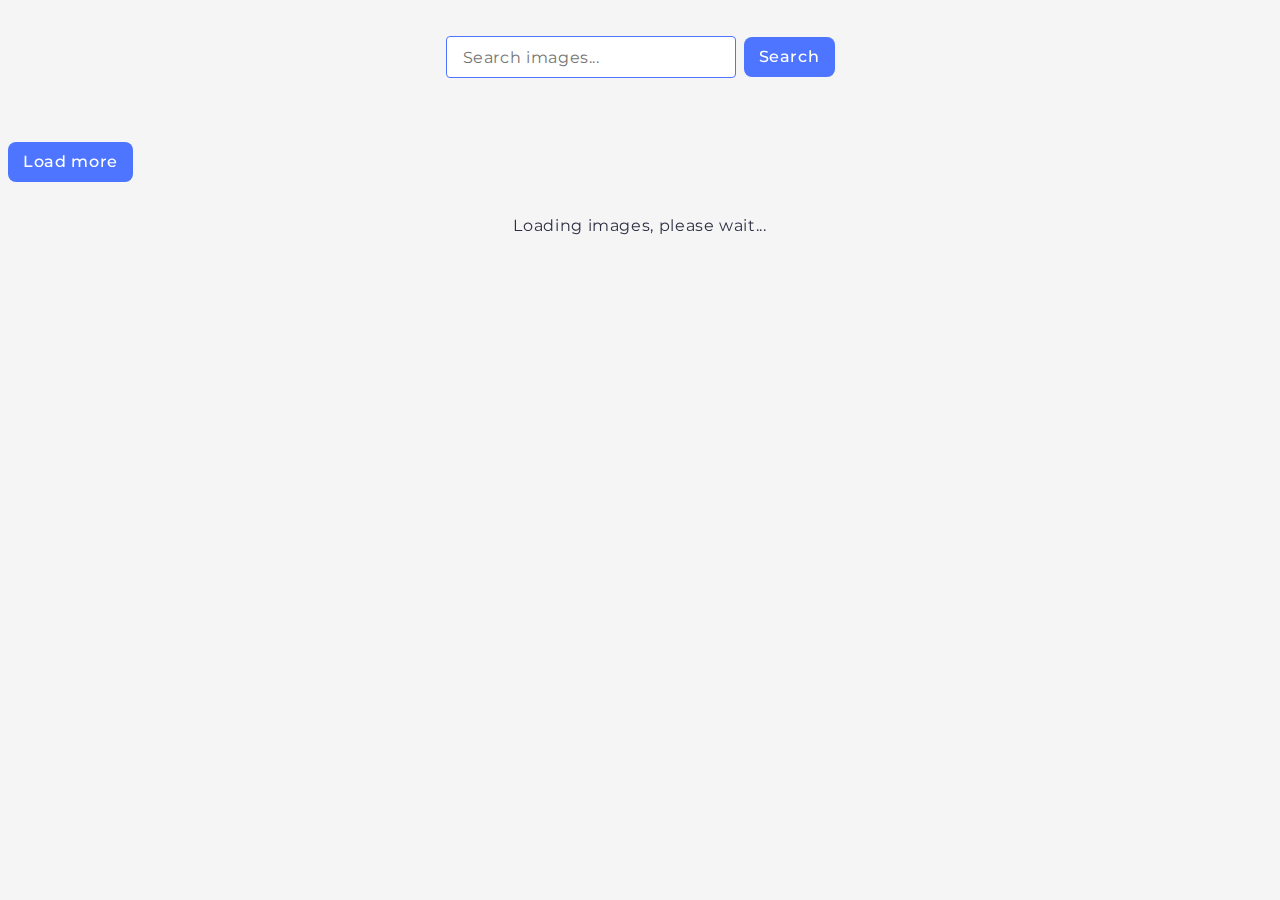
<file: src/index.html>
<!DOCTYPE html>
<html lang="en">
  <head>
    <meta charset="UTF-8" />
    <meta name="viewport" content="width=device-width, initial-scale=1.0" />
    <title>GOIT-JS-HW-12</title>
    <link rel="preconnect" href="https://fonts.googleapis.com" />
    <link rel="preconnect" href="https://fonts.gstatic.com" crossorigin />
    <link
      href="https://fonts.googleapis.com/css2?family=Montserrat:wght@100..900&display=swap"
      rel="stylesheet"
    />
    <link rel="stylesheet" href="./css/styles.css" />
  </head>
  <body>
    <form class="form">
      <input
        class="input"
        name="input"
        type="text"
        placeholder="Search images..."
        required
        autofocus
      />
      <button class="search-button" type="submit">Search</button>
    </form>
    <ul class="gallery"></ul>
    <button class="load-button" type="button">Load more</button>
    <p class="loader">Loading images, please wait...</p>
    <script type="module" src="./main.js"></script>
  </body>
</html>
</file>
<file: src/css/styles.css>
@import url('./reset.css');

body {
  background: #f5f5f5;
  font-family: 'Montserrat', sans-serif;
  font-weight: 400;
  font-size: 16px;
  line-height: 1.5;
  letter-spacing: 0.04em;
  color: #2e2f42;
}

.form {
  display: flex;
  justify-content: center;
  align-items: center;
  gap: 8px;
  margin: 36px auto 32px;
}

.input {
  padding: 0;
  padding-left: 16px;
  border: 1px solid #808080;
  border-radius: 4px;
  width: 272px;
  height: 40px;
  font-family: 'Montserrat', sans-serif;
  font-weight: 400;
  font-size: 16px;
  line-height: 1.5;
  letter-spacing: 0.04em;
  color: #808080;
}

.input:hover {
  border-color: #000000;
}

.input:active,
.input:focus {
  border-color: #4e75ff;
  outline: none;
}

.search-button {
  border: none;
  border-radius: 8px;
  width: 91px;
  height: 40px;
  background: #4e75ff;
  font-family: 'Montserrat', sans-serif;
  font-weight: 500;
  font-size: 16px;
  line-height: 1.5;
  letter-spacing: 0.04em;
  color: #ffffff;
}

.search-button:hover {
  background: #6c8cff;
}

.loader {
  text-align: center;
}

.gallery {
  display: flex;
  justify-content: center;
  flex-wrap: wrap;
  gap: 24px;
  margin: 0 auto;
}

.gallery-card {
  display: flex;
  flex-direction: column;
  width: 360px;
  height: auto;
  border: 1px solid #808080;
}

.card-link {
  display: block;
}

.image {
  display: block;
  width: 100%;
  height: 152px;
  object-fit: cover;
}

.card-description {
  display: flex;
  padding: 4px 0;
  justify-content: space-around;
}

.name {
  font-weight: 600;
  font-size: 12px;
  line-height: 1.33333;
  text-align: center;
}

.value {
  font-size: 12px;
  line-height: 2;
  text-align: center;
}

.load-button {
  margin: 32px auto;
  border: none;
  border-radius: 8px;
  width: 125px;
  height: 40px;
  background: #4e75ff;
  font-family: 'Montserrat', sans-serif;
  font-weight: 500;
  font-size: 16px;
  line-height: 1.5;
  letter-spacing: 0.04em;
  color: #ffffff;
}

.load-button:hover {
  background: #6c8cff;
}
</file>
